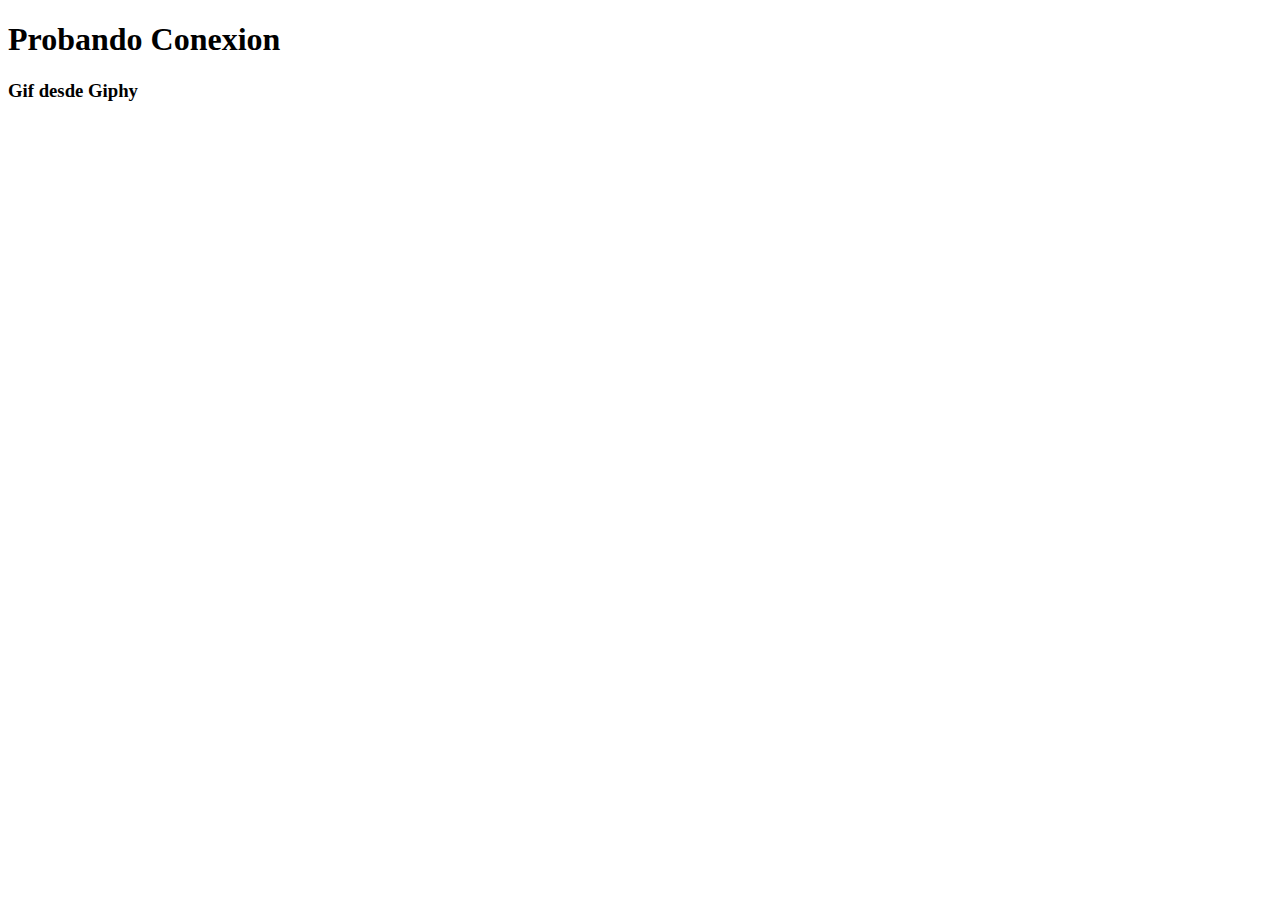
<file: prueba.html>
<!DOCTYPE html>
<html lang="en">
<head>
  <meta charset="UTF-8">
  <meta http-equiv="X-UA-Compatible" content="IE=edge">
  <meta name="viewport" content="width=device-width, initial-scale=1.0">
  <title>Document</title>
</head>
<body>
  <h1>Probando Conexion</h1>
  <h3> Gif desde Giphy</h3>
</body>
<script src="script2.js"></script>
</html>
</file>
